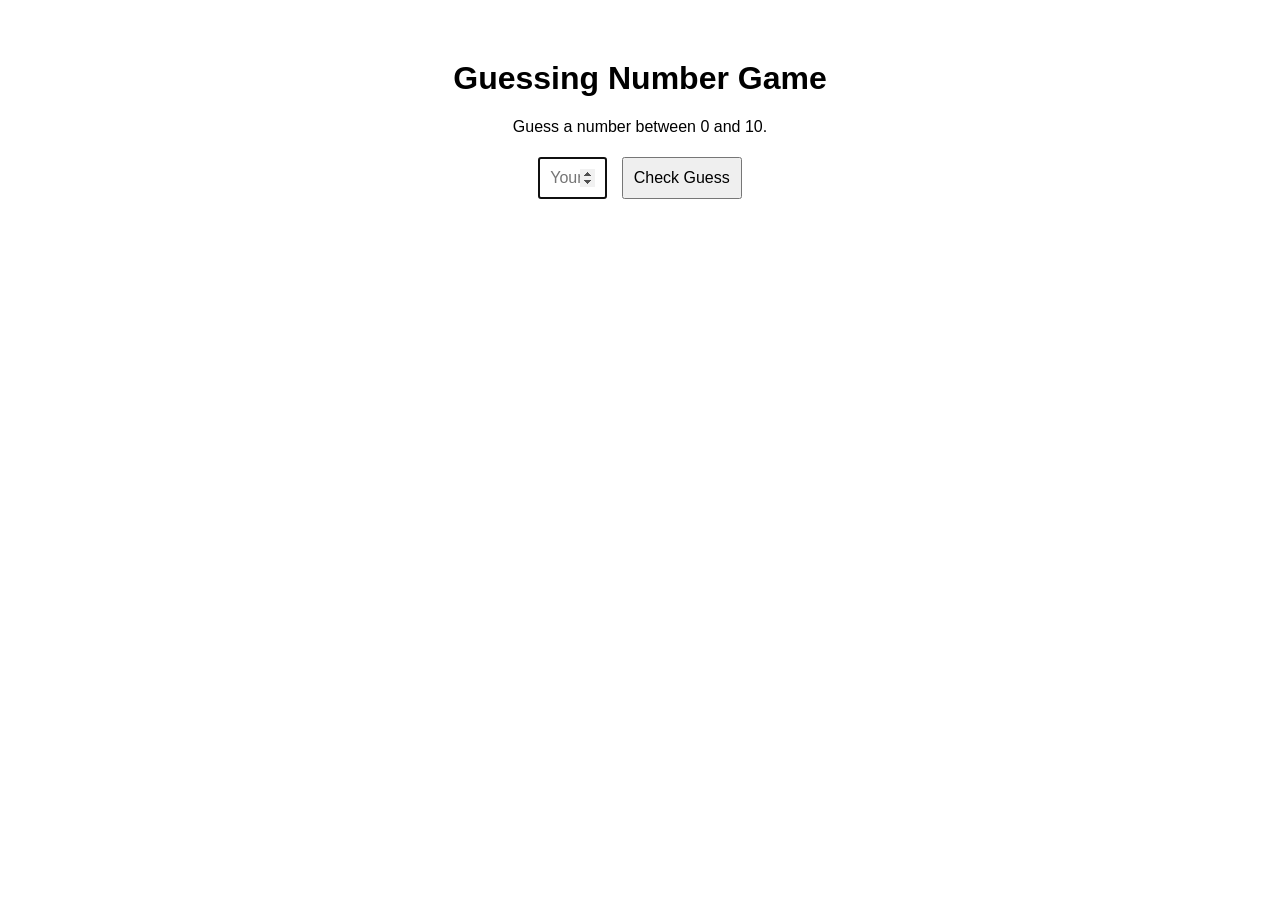
<file: gussing_num/gussing_num.html>
<!DOCTYPE html>
<html lang="en">
<head>
	<meta charset="UTF-8">
	<meta name="viewport" content="width=device-width, initial-scale=1.0">
	<title>Guessing Number Game</title>
	<style>
		body { font-family: Arial, sans-serif; text-align: center; margin: 60px auto; max-width: 500px; }
		input, button { font-size: 1rem; padding: 10px; margin: 5px; }
		#message { min-height: 25px; font-weight: bold; }
	</style>
</head>
<body>
	<h1>Guessing Number Game</h1>
	<p>Guess a number between 0 and 10.</p>
	<input id="guess" type="number" min="0" max="10" placeholder="Your guess">
	<button id="check">Check Guess</button>
	<p id="message"></p>
	<button id="playAgain" hidden>Play Again</button>
	<button id="quit" hidden>Quit</button>

	<script>
		let secretNumber;
		const guessInput = document.getElementById('guess');
		const checkButton = document.getElementById('check');
		const message = document.getElementById('message');
		const playAgainButton = document.getElementById('playAgain');
		const quitButton = document.getElementById('quit');

		function startGame() {
			secretNumber = Math.floor(Math.random() * 11);
			guessInput.value = '';
			guessInput.disabled = false;
			checkButton.hidden = false;
			playAgainButton.hidden = true;
			quitButton.hidden = true;
			message.textContent = '';
			guessInput.focus();
		}

		function checkGuess() {
			const guess = Number(guessInput.value);
			if (guessInput.value === '' || guess < 0 || guess > 10) {
				message.textContent = 'Please enter a number from 0 to 10.';
				return;
			}
			if (guess === secretNumber) {
				message.textContent = 'Yeah, you guessed it!';
				endRound();
			} else if (guess < secretNumber) {
				message.textContent = 'Too low, try again.';
			} else {
				message.textContent = 'Too high, try again.';
			}
		}

		function endRound() {
			guessInput.disabled = true;
			checkButton.hidden = true;
			playAgainButton.hidden = false;
			quitButton.hidden = false;
		}

		checkButton.addEventListener('click', checkGuess);
		guessInput.addEventListener('keydown', event => {
			if (event.key === 'Enter') checkGuess();
		});
		playAgainButton.addEventListener('click', startGame);
		quitButton.addEventListener('click', () => {
			message.textContent = 'Thanks for playing!';
			endRound();
			playAgainButton.hidden = true;
			quitButton.hidden = true;
		});

		startGame();
	</script>
</body>
</html>
</file>
